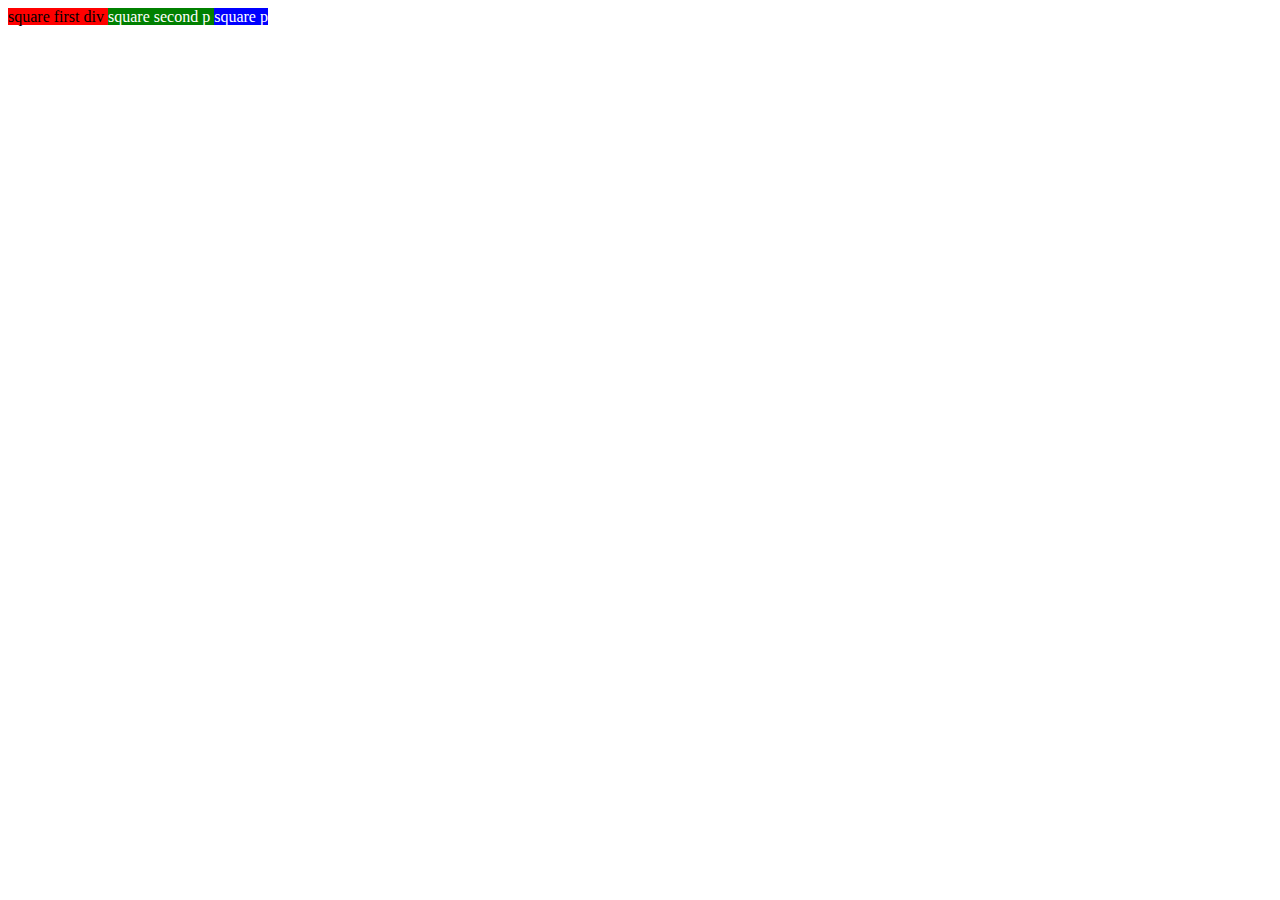
<file: cssFun/index.html>
<!DOCTYPE html>
<html>
<head>
    <title>Block Code Along</title>
    <link rel="stylesheet" href="style.css">
</head>
<body>
    <div id="first" class="square">
       square first div
    </div>
    <p id ="second" class="square">
        square second p
    </p>
    <p class="square">
        square p
    </p>
</body>
</html>
</file>
<file: cssFun/style.css>
.square{
    width:100px;
    height:100px;
    background-color:blue;
    display:inline;
}
#first{
    background-color:red;
}
#second{
    background-color:green;
}
p{
    background-color:black;
    color:white;
}
</file>
